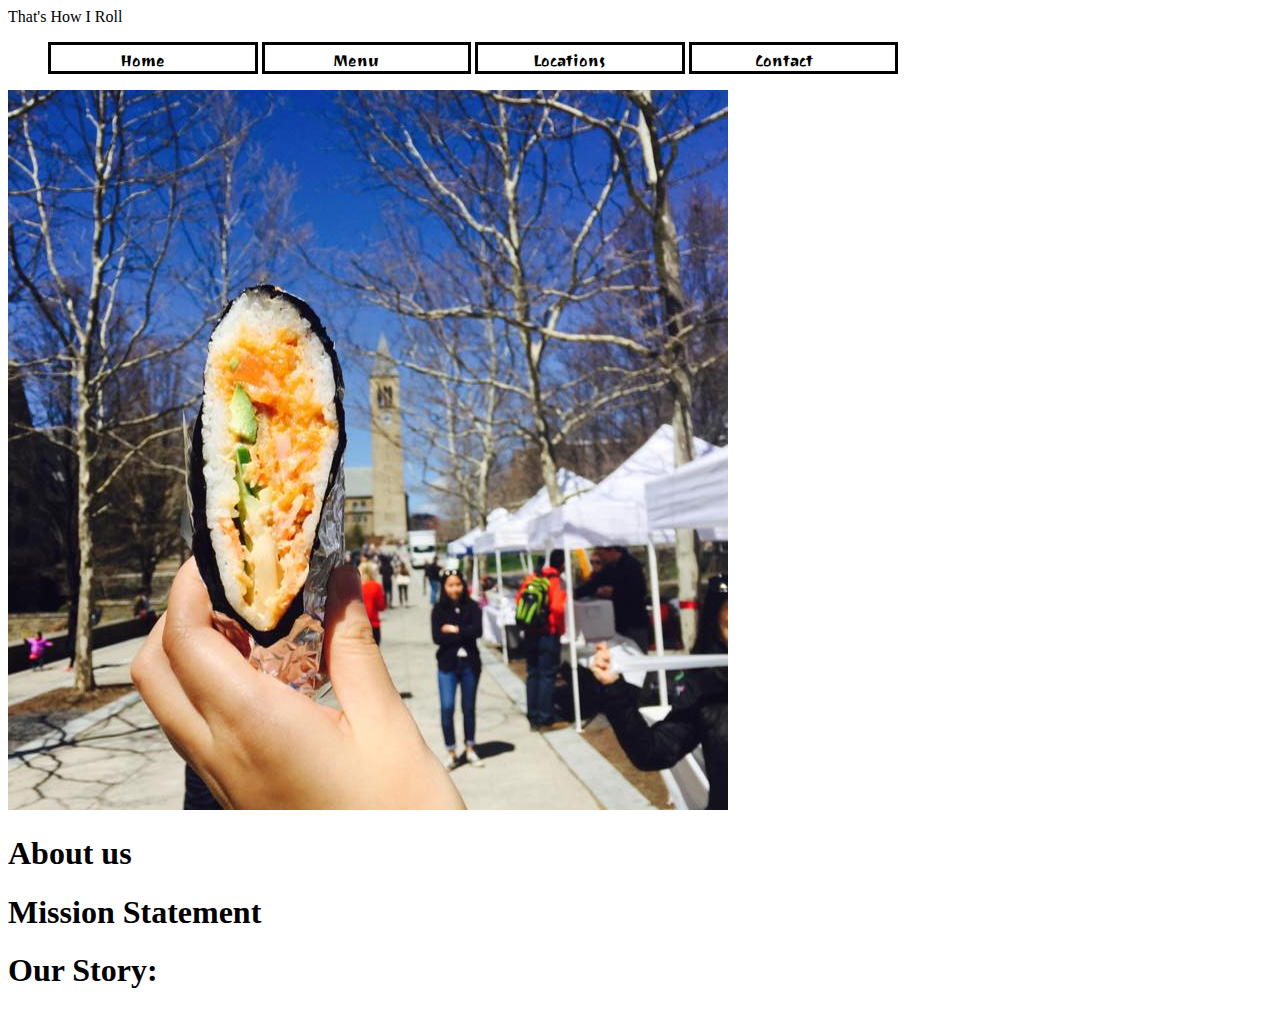
<file: pages/index.html>
<!DOCTYPE html>
<html>

<head>
  <meta charset="UTF-8">
  <title>That's How I Roll</title>
  <link rel="stylesheet" type="text/css" href="../styles/all.css" media="all">
</head>

<body>

  <div class="header">
    <!--logo-->
    <span> That's How I Roll </span>
  </div>

  <div class="navigation">
    <ul>
      <li><a>Home</a></li>
      <li><a>Menu</a></li>
      <li><a>Locations</a></li>
      <li><a>Contact</a></li>
    </ul>
  </div>

  <img alt="Sushi burrito" src="../images/Home.jpg"/>

    <div id="home-bio">
    <!--image-->
      <div>
        <h1>About us</h1>
        <h1>Mission Statement</h1>
        <h1>Our Story:</h1>
      </div>
  </div>

</body>
</html>
</file>
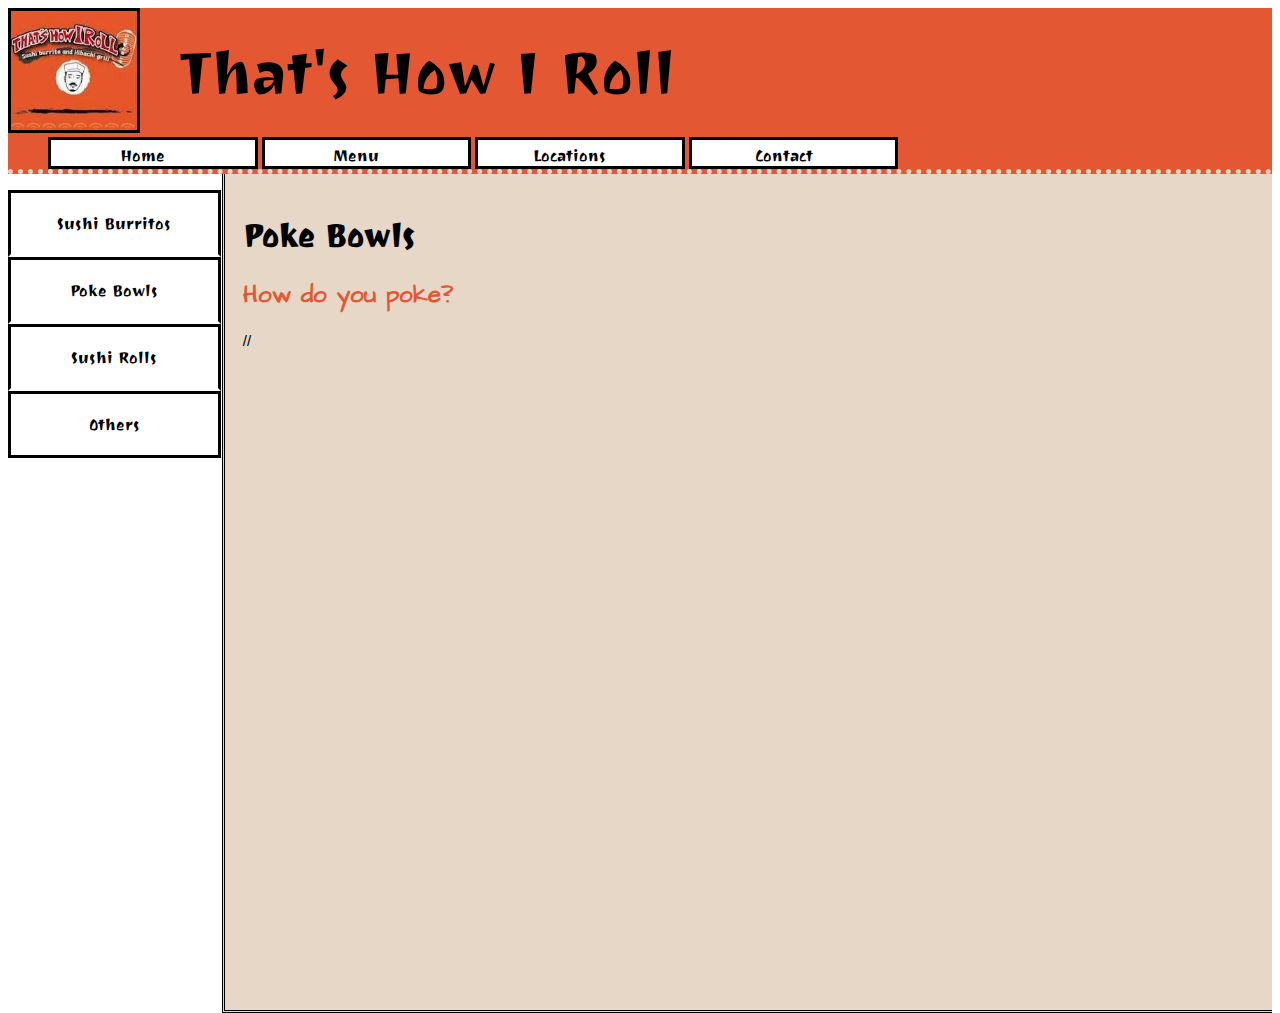
<file: pages/bowls.html>
<!DOCTYPE html>
<html>

<head>
  <meta charset="UTF-8">
  <title>That's How I Roll</title>
  <link rel="stylesheet" type="text/css" href="../styles/all.css" media="all">
</head>

<body class="items">

  <div id="header">

    <div id="logo">
        <img alt="Logo" src="../images/logo.jpg"/>
    </div>

    <div id="header-title"> That's How I Roll </div>

    <ul class="navigation">
      <li><a>Home</a></li>
      <li><a>Menu</a></li>
      <li><a>Locations</a></li>
      <li><a>Contact</a></li>
    </ul>
  </div>

  <aside class="sidebar">
  <ul>
    <li><a href="burritos.html">Sushi Burritos</a></li>
    <li><a href="bowls.html">Poke Bowls</a></li>
    <li><a href="rolls.html">Sushi Rolls</a></li>
    <li><a href="others.html">Others</a></li>
  </ul>
  </aside>

  <main>
    <h1>Poke Bowls</h1>

    <div>
      <h2>How do you poke?</h2>
      <p>
        //
      </p>
    </div>

  </main>

</body>
</html>
</file>
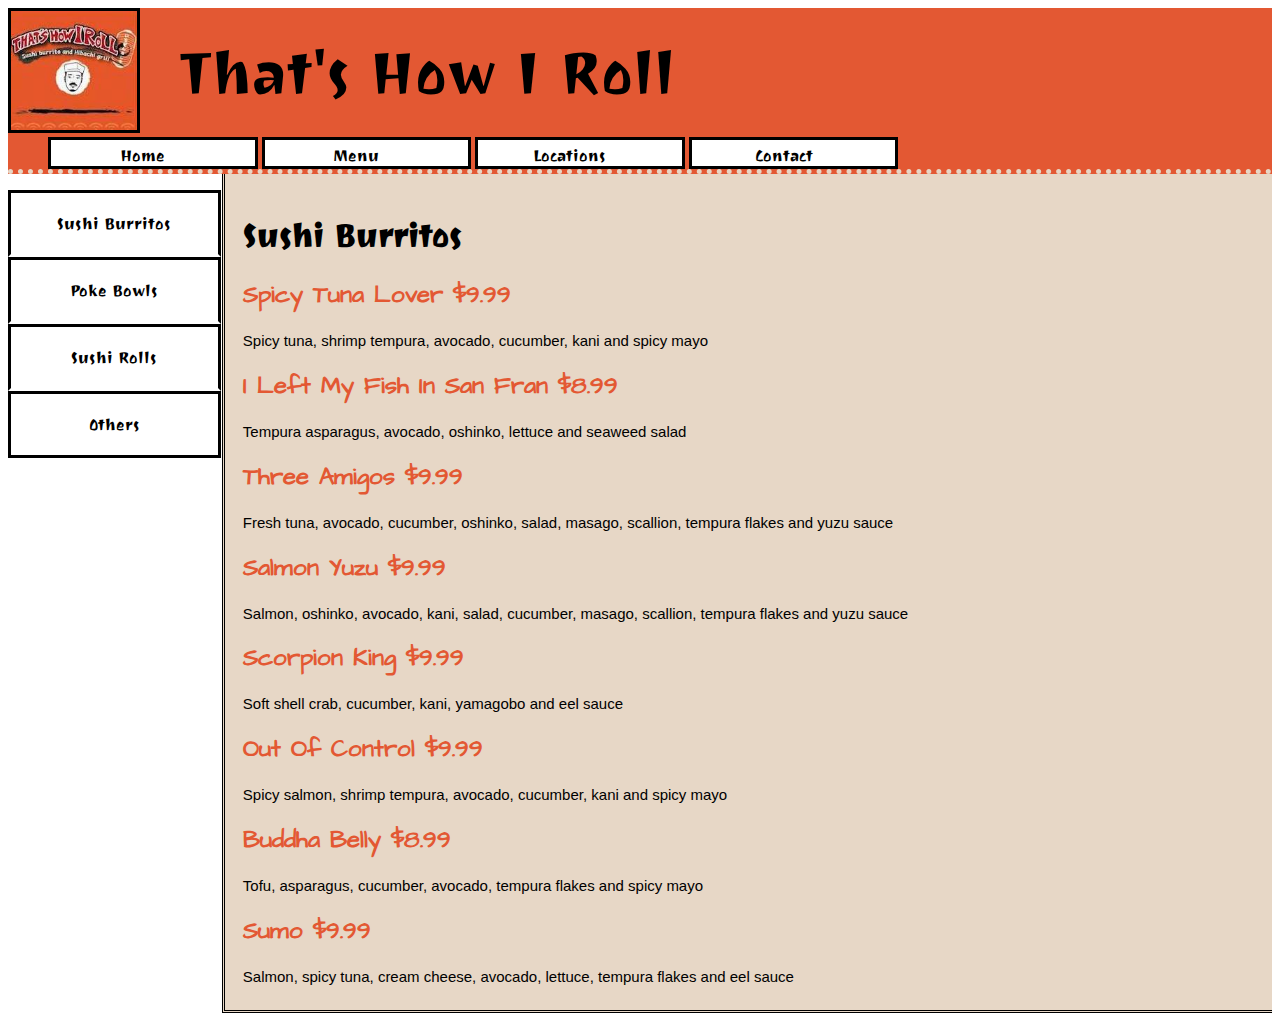
<file: pages/burritos.html>
<!DOCTYPE html>
<html>

<head>
  <meta charset="UTF-8">
  <title>That's How I Roll</title>
  <link rel="stylesheet" type="text/css" href="../styles/all.css" media="all">
</head>

<body class="items">

  <div id="header">

    <div id="logo">
        <img alt="Logo" src="../images/logo.jpg"/>
    </div>

    <div id="header-title"> That's How I Roll </div>

    <ul class="navigation">
      <li><a>Home</a></li>
      <li><a>Menu</a></li>
      <li><a>Locations</a></li>
      <li><a>Contact</a></li>
    </ul>
  </div>

  <aside class="sidebar">
  <ul>
    <li><a href="burritos.html">Sushi Burritos</a></li>
    <li><a href="bowls.html">Poke Bowls</a></li>
    <li><a href="rolls.html">Sushi Rolls</a></li>
    <li><a href="others.html">Others</a></li>
  </ul>
  </aside>

  <main>
    <h1>Sushi Burritos</h1>

    <div>
      <h2>Spicy Tuna Lover $9.99</h2>
      <p>
        Spicy tuna, shrimp tempura, avocado, cucumber, kani and spicy mayo
      </p>
    </div>
    <div>
      <h2>I Left My Fish In San Fran $8.99</h2>
      <p>
        Tempura asparagus, avocado, oshinko, lettuce and seaweed salad
      </p>
    </div>
    <div>
      <h2>Three Amigos $9.99</h2>
      <p>
        Fresh tuna, avocado, cucumber, oshinko, salad, masago, scallion, tempura flakes and yuzu sauce
      </p>
    </div>
    <div>
      <h2>Salmon Yuzu $9.99</h2>
      <p>
        Salmon, oshinko, avocado, kani, salad, cucumber, masago, scallion, tempura flakes and yuzu sauce
      </p>
    </div>
    <div>
      <h2>Scorpion King $9.99</h2>
      <p>
        Soft shell crab, cucumber, kani, yamagobo and eel sauce
      </p>
    </div>
    <div>
      <h2>Out Of Control $9.99</h2>
      <p>
        Spicy salmon, shrimp tempura, avocado, cucumber, kani and spicy mayo
      </p>
    </div>
    <div>
      <h2>Buddha Belly $8.99</h2>
      <p>
        Tofu, asparagus, cucumber, avocado, tempura flakes and spicy mayo
      </p>
    </div>
    <div>
      <h2>Sumo $9.99</h2>
      <p>
        Salmon, spicy tuna, cream cheese, avocado, lettuce, tempura flakes and eel sauce
      </p>
    </div>

  </main>

</body>
</html>
</file>
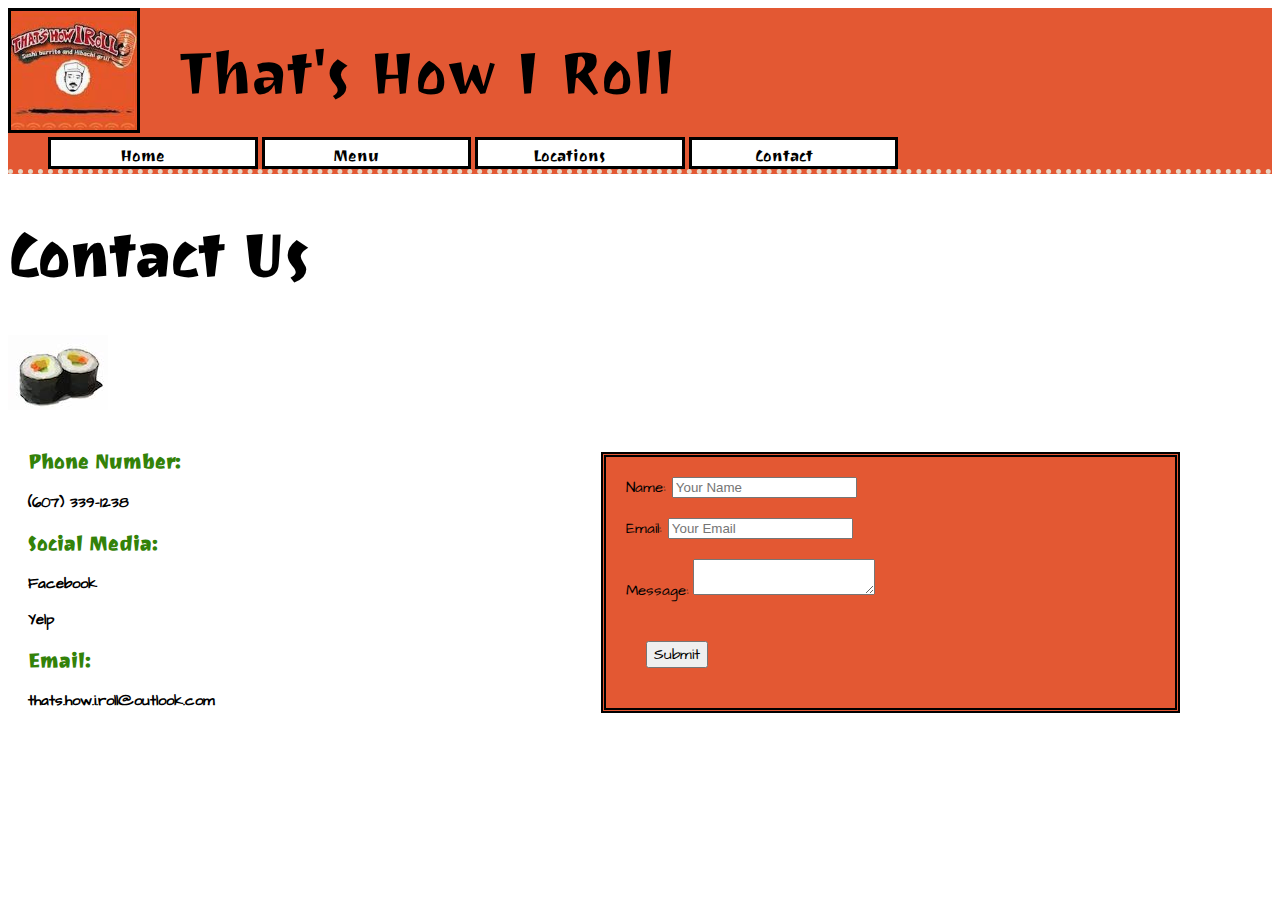
<file: pages/contact.html>
<!DOCTYPE html>
<html>
<head>
  <meta charset="UTF-8">
  <title>That's How I Roll</title>
  <link rel="stylesheet" type="text/css" href="../styles/all.css" media="all">
</head>
<body id="contact-page">
  <div id="header">

    <div id="logo">
      <img alt="Logo" src="../images/logo.jpg"/>
    </div>

    <div id="header-title"> That's How I Roll </div>

    <ul class="navigation">
      <li><a href="../index.html">Home</a></li>
      <li><a href="menu.html">Menu</a></li>
      <li><a href="location.html">Locations</a></li>
      <li><a href="contact.html">Contact</a></li>
    </ul>
  </div>

  <div class="page-title">
    <h1> Contact Us</h1>
  </div>


  <div class="sushi-icon-page">
    <img class="page-sushi" alt="Sushi Icon" src="../images/home-sushi.jpg"/>
  </div>
  <br/>

  <div id="contact-info">
    <h2> Phone Number: </h2>
    <h3> (607) 339-1238 </h3>
    <h2> Social Media: </h2>
    <a href=https://www.facebook.com/ThatsHowIRollIthaca/><h3>Facebook</h3></a>
    <a href=https://www.yelp.com/biz/thats-how-i-roll-ithaca/><h3>Yelp</h3></a>
    <h2> Email: </h2>
    <h3> thats.how.i.roll@outlook.com </h3>
  </div>

<!-- Still need to add error messages and corresponding javascript. Validation will be done next
along with customized error messages, and echoing the response back to the user. This will be tested as
required in the write up.
Pseudocode: First, check if the username is empty. If the username is empty, do not allow the user to 
submit the page and show them the error message (has not been written yet). If the username has text in it,
do not show the error message.
Next, check if the email is empty, if it is empty show the error message and do not allow the user to submit.
If it is not a valid email, do the same. If it is valid and not empty, do not show the error message. 
Then, check if the message is empty. If the message is empty, show the error message and do not allow the user
to submit. If it is not empty, do not show the error message.
If all of these fields are valid, allow the user to submit and go to the submitted page. There should likely be a variable
that will switch to false if any of these fields are not valid, and if it is false at the end do not allow the user to submit
and show the respective error message.
If necessary, store the variables in php and display them on. -->

  <div id="form-div">
    <form id="form" method="get" action="submitted.html">
      <div>
        <label> Name: </label>
        <input name="name" placeholder="Your Name">
      </div>
      <div>
        <label> Email: </label>
        <input name="email" type="email" placeholder="Your Email">
      </div>
      <div>
        <label for="message">Message:</label>
        <textarea id="message" name="message" required></textarea>
      </div>
      <div>
        <button type="submit" class="submit">Submit</button>
      </div>
    </form>
  </div>

</body>
</html>
</file>
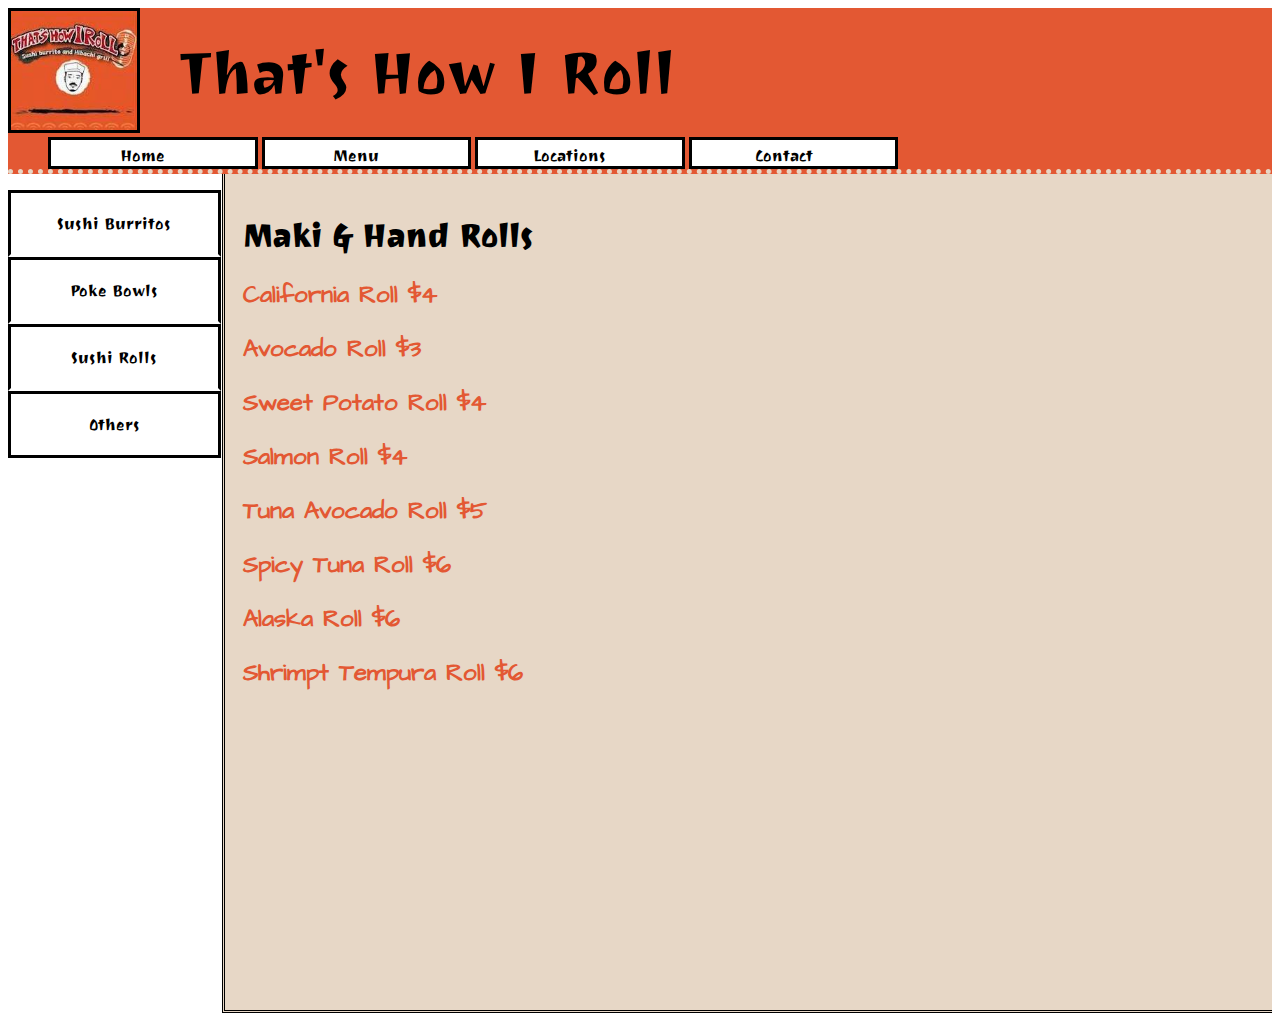
<file: pages/rolls.html>
<!DOCTYPE html>
<html>

<head>
  <meta charset="UTF-8">
  <title>That's How I Roll</title>
  <link rel="stylesheet" type="text/css" href="../styles/all.css" media="all">
</head>

<body class="items">

  <div id="header">

    <div id="logo">
        <img alt="Logo" src="../images/logo.jpg"/>
    </div>

    <div id="header-title"> That's How I Roll </div>

    <ul class="navigation">
      <li><a>Home</a></li>
      <li><a>Menu</a></li>
      <li><a>Locations</a></li>
      <li><a>Contact</a></li>
    </ul>
  </div>

  <aside class="sidebar">
  <ul>
    <li><a href="burritos.html">Sushi Burritos</a></li>
    <li><a href="bowls.html">Poke Bowls</a></li>
    <li><a href="rolls.html">Sushi Rolls</a></li>
    <li><a href="others.html">Others</a></li>
  </ul>
  </aside>

  <main>
    <h1>Maki & Hand Rolls</h1>

    <div>
      <h2>California Roll $4</h2>
      <h2>Avocado Roll $3</h2>
      <h2>Sweet Potato Roll $4</h2>
      <h2>Salmon Roll $4</h2>
      <h2>Tuna Avocado Roll $5</h2>
      <h2>Spicy Tuna Roll $6</h2>
      <h2>Alaska Roll $6</h2>
      <h2>Shrimpt Tempura Roll $6</h2>
    </div>

  </main>

</body>
</html>
</file>
<file: styles/all.css>
/*Font taken from https://fonts.google.com/specimen/Joti+One?selection.family=Joti+One*/
@font-face {
  font-family:"Joti One";
  src:url("../fonts/Joti_One/JotiOne-Regular.ttf");
}

/*Font taken from https://fonts.google.com/specimen/Architects+Daughter*/
@font-face {
  font-family:"Architects Daughter";
  src: url("../fonts/Architects_Daughter/ArchitectsDaughter-Regular.ttf");
}
/*general*/
.page-title{
  display: block;
}
.page-title h1{
    font-family: 'Joti One', cursive!important;
    font-size: 60px;
}


/*HEADER*/
#logo{
  width:10%;
  vertical-align:middle;
  margin-right:40px;
  display:inline-block;
}

#logo img{
  width:100%;
  border-color:black;
  border-style: solid;
}

#header-title{
  width: 45%;
  font-size: 60px;
  font-family: 'Joti One', cursive!important;
  text-align:left;
  display:inline-block;
  vertical-align:middle;
}

#header{
  background-color: #e35833;
  border-bottom-color:rgb(231, 215, 198);
  border-bottom-style:dotted;
  border-bottom-width: thick;
}

/*NAVIGATION*/


.navigation li{
  display: inline-block;
  list-style-type: none;
  padding-right: 20px;
  width: 15%;
  text-align: center;
  background-color: white;
  text-align:center;
  vertical-align:bottom;
  padding-top: 5px;
  border-color: black;
  border-style: solid;
}
.navigation{
  border:0px;
  margin:0px;
  vertical-align: bottom;
}
.navigation a{
  font-family: 'Joti One', cursive!important;
  text-decoration: none;
  color:black;
}

.navigation a:hover{
  color:gray;
}

#navigation-div{
  width:40%;
  display: inline-block;
}


/*HOME*/
#home1{
  width: 100%;
  display: block;
  margin: auto;
  margin-bottom:30px;
  margin-top: 30px;
}



/*.shadow{
  box-shadow: 20px 20px 20px rgb(231, 215, 198);
  width:60%;
  margin:auto;
  margin-top:100px;
  margin-bottom: 50px;

}*/

#sushi-icon{
  margin:auto;
  display:block;
  padding-top: 40px;
}

#home-sushi{
  width:80%;
  margin:auto;
}
#top-half-home{
  border-bottom-color: black;
  border-bottom-style:dotted;
  border-bottom-width:thick;
  border-top-color: black;
  border-top-style:dotted;
  border-top-width:thick;
}

#bottom-half-home{
  background-color: #e35833;
  border-top-color: rgb(231, 215, 198);
  border-top-style:dotted;
  border-top-width:thick;
}
#home-bio-1,#home-bio-2{
  width: 45%;
  display: inline-block;
  margin-top:30px;
  vertical-align: top;
  text-align:center;
  float:left;
  background-color: #e35833;
  border-color:black;
  border-style:dotted;
  border-width:medium;
}

#home-bio-1{
  margin-right: 10px;
  margin-left: 10px;
  height: 150px;
}
#home-bio-2{
  float: right;
  margin-left: 10px;
  margin-right: 10px;
  height: 150px;
}


#home-bio-1 h1, #home-bio-2 h1{
  font-family: 'Joti One', cursive!important;
  font-size:30px;
  color: white;
}

#home-bio-1 h2, #home-bio-2 h2{
  font-family: 'Architects Daughter', cursive!important;
  font-size: 17px;

}

/*#home2-div{
  display: inline-block;
  width:60%;
  /*background-color: white*/
#home2{
  border-color: rgb(231, 215, 198);
  border-style: solid;
  width: 250px;
  margin: auto;
  display:block;
  margin-top: 50px;

}


#social-media{
  margin:auto;
  padding-top:70px;
  padding-bottom:40px;
}



#social-media i{
  font-size: 40px;
  color: white;
}

#social-media i:hover{
  color:gray;
}

#social-media th{
  font-family: 'Joti One', cursive!important;
  font-size:12px;
  color: white;
  padding-left: 40px;
  padding-right: 40px;
}



/*LOCATIONS*/

.food-truck{
  width:100px;
  display:block;
  margin:auto;
  margin-top: 70px;
  margin-bottom: 20px;
}

#north-toggle-div, #ctown-toggle-div{
  display: block;
  padding-bottom:40px;
}

#north-toggle-div table, #ctown-toggle-div table{
  margin: auto;
}

#north-toggle th, #ctown-toggle th{
  border-color:black;
  border-style: solid;
  padding: 20px;
  width:40%;
}

.table-title th{
  border-style:none;
}

#north-toggle-div, #ctown-toggle-div{
  font-family: 'Joti One', cursive!important;
}

.table-title{
  font-size: 20px;
}

#north-toggle-div a , #ctown-toggle-div a{
  text-decoration:none;
  color:black;
}

.toggle-selected{
  background-color: #e35833;
}

#north h2, #ctown h2{
  font-family: 'Architects Daughter', cursive!important;
  font-size: 25px;
  color: white;
  text-align: center;

}
#north h1, #ctown h1{
  font-size:35px;
  font-family: 'Architects Daughter', cursive!important;
  color: white;
  text-align: center;
}

#north, #ctown{
  display: block;
  width:50%;
  margin: auto;
  margin-top:40px;
  margin-bottom:50px;
  border-color:white;
  border-style:dashed;
  border-width: 10px;
}

.googlemap-figure{
  display: inline-block;
  width: 30%;
  margin-left:100px;
  vertical-align: top;
}

figcaption{
  font-family: 'Architects Daughter', cursive!important;
  font-size:20px;
  text-align:center;
  padding-bottom:10px;
  padding-top: 20px;
}
#googleMap, #googleMap-2{
  height: 300px;
  width: 100%;
  display: inline-block;
  border-color: black;
  border-style: double;
  border-width: thick;
  }
#map-photo-1, #map-photo-2{
  border-color: #e35833;
  border-style: solid;
  border-width: 10px;
  width: 100%;

}

#map-photo-1-div, #map-photo-2-div{
  width: 40%;
  display: inline-block;
  padding-left:100px;
}


.maps-section{
  background-color: rgb(51, 130, 9);
  border-top-color:black;
  border-top-style:solid;
  padding-bottom:20px;
}



/*CONTACT*/

#contact-page h2, #submitted-page h2{
  font-family: 'Joti One', cursive!important;
  font-size:20px;
  color: rgb(51, 130, 9);
}

#contact-page h3, #submitted-page h3{
  font-family: 'Architects Daughter', cursive!important;
  font-size: 15px;
}

#contact-page a, #submitted-page a{
  text-decoration: none;
  color:black;
}

#contact-page a:hover, #submitted-page a:hover{
  color:gray;
}

#contact-page label,button{
  font-family: 'Architects Daughter', cursive!important;
  font-size: 15px;
  }

#form div, button{
  margin: 20px;
}

#form-div, #contact-info{
  width: 45%;
  display: inline-block;
  vertical-align: top;
}

#contact-info{
  margin-left: 20px;
}

#form-div{
  margin-top: 20px;
  background-color:  #e35833;
  border-color: black;
  border-style: double;
  border-width: thick;
}

/*SUBMITTED*/
#submitted-contact-info,#submitted-thanks{
  width: 45%;
  display: inline-block;
  vertical-align: top;
  margin-left: 20px;

}

#submitted-thanks h1{
  font-family: 'Architects Daughter', cursive!important;
  font-size: 20px;
}

/*MENU*/
.items h1 {
  font-family: 'Joti One', cursive!important;
}

.items h2 {
  font-family: 'Architects Daughter', cursive!important;
  color: #e35833;
}

.items p {
  font-family: sans-serif;
  font-size: 15px;
  font-weight: lighter;
}

.items main {
  float: right;
  width: 80%;
  background-color: rgb(231, 215, 198);
  height: 800px;
  padding: 18px;
  border-left-color:black;
  border-left-style:double;
  border-bottom-color:black;
  border-bottom-style:double;

}

.items aside {
  float: left;
  width: 20%;
  margin-left: -40px;
}

.sidebar li{
  list-style-type: none;
  padding: 20px 10px;
  text-align: center;
  border-color: black;
  border-style: solid;
  border-bottom-color: white;
}
.active-menu{
  background-color:#e35833;

}

.sidebar li:last-child{
  border-bottom-color: black;
}

.sidebar a{
  font-family: 'Joti One', cursive!important;
  text-decoration: none;
  color:black;
}

.sidebar a:hover{
  color:gray;
}

/*FOOTER*/
p{
  font-size: 8px;
}
</file>
